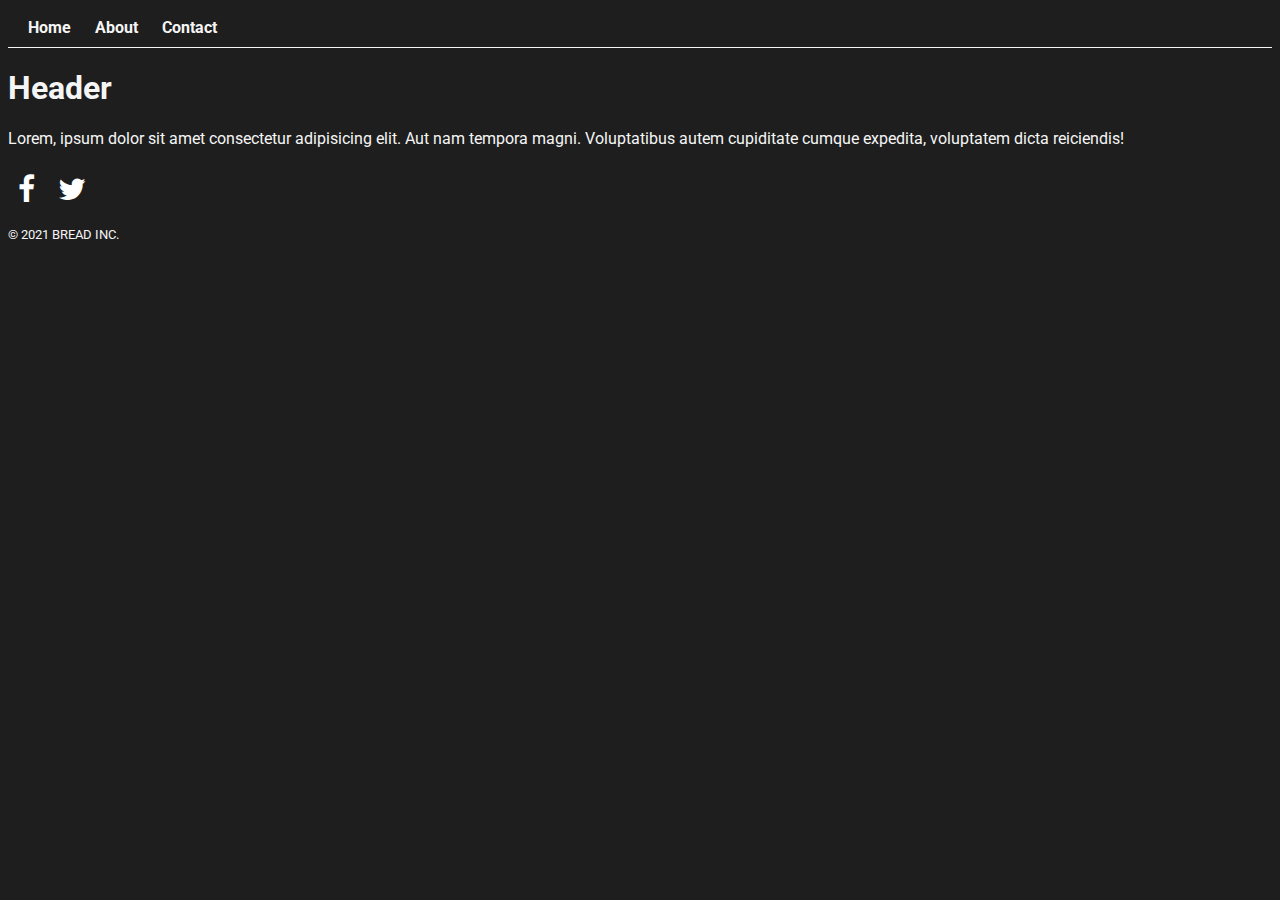
<file: index.html>
<!DOCTYPE html>
<html lang="en">

<head>
    <meta charset="UTF-8">
    <meta http-equiv="X-UA-Compatible" content="IE=edge">
    <meta name="viewport" content="width=device-width, initial-scale=1.0">
    <!-- Add icon library for social media icons -->
    <link rel="stylesheet" href="https://cdnjs.cloudflare.com/ajax/libs/font-awesome/4.7.0/css/font-awesome.min.css">
    <!-- Add CSS stylesheet -->
    <link rel="stylesheet" href="./css/style.css">
    <title>This Page - Home</title>
</head>

<body>
    <header>
        <nav class="topnav">
            <a href="index.html">Home</a>
            <a href="about.html">About</a>
            <a href="contact.html">Contact</a>
        </nav>
    </header>

    <div>
        <h1>Header</h1>
        <p>Lorem, ipsum dolor sit amet consectetur adipisicing elit. Aut nam tempora magni. Voluptatibus autem
            cupiditate cumque expedita, voluptatem dicta reiciendis!</p>
    </div>

    <footer>
        <p></p>
        <!-- Add font awesome icons -->
        <a href="#" class="fa fa-facebook"></a>
        <a href="#" class="fa fa-twitter"></a>
        <p>&copy; 2021 BREAD INC.</p>
    </footer>
</body>

</html>
</file>
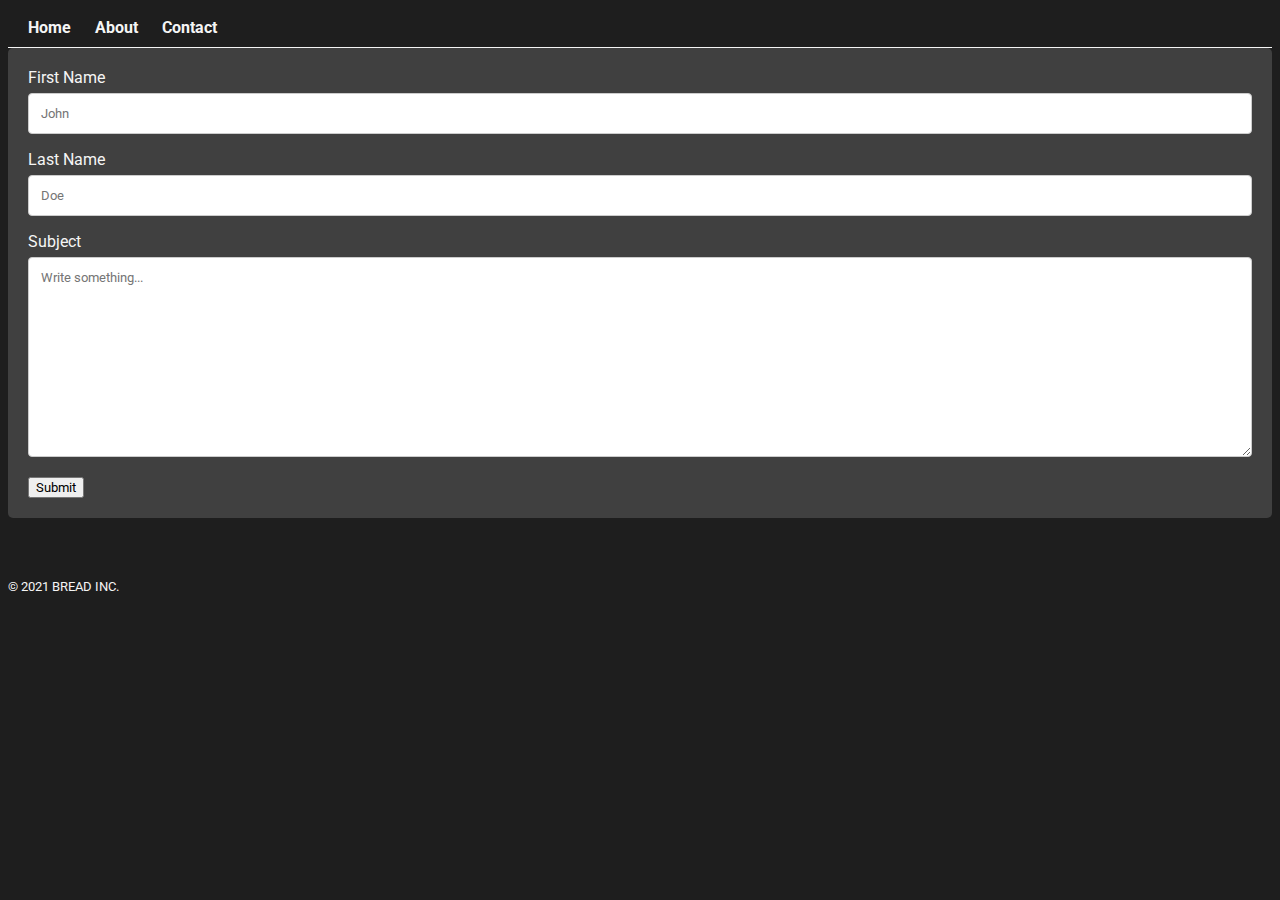
<file: contact.html>
<!DOCTYPE html>
<html lang="en">

<head>
    <meta charset="UTF-8">
    <meta http-equiv="X-UA-Compatible" content="IE=edge">
    <meta name="viewport" content="width=device-width, initial-scale=1.0">
    <link rel="stylesheet" href="./css/style.css">
    <title>Contact</title>
</head>

<body>
    <header>
        <nav class="topnav">
            <a href="index.html">Home</a>
            <a href="about.html">About</a>
            <a href="contact.html">Contact</a>
        </nav>
    </header>

    <div class="container">
        <form>
            <label for="fname">First Name</label>
            <input type="text" id="fname" name="firstname" placeholder="John">

            <label for="lname">Last Name</label>
            <input type="text" id="lname" name="lastname" placeholder="Doe">

            <!-- Needs a label or something here -->

            <label for="subject">Subject</label>
            <textarea id="subject" name="subject" placeholder="Write something..." style="height:200px"></textarea>

            <input type="submit" value="Submit">
        </form>
    </div>

    <footer>
        <p></p>
        <!-- Add font awesome icons -->
        <a href="#" class="fa fa-facebook"></a>
        <a href="#" class="fa fa-twitter"></a>
        <p>&copy; 2021 BREAD INC.</p>
    </footer>
</body>

</html>
</file>
<file: css/style.css>
/* Imports font Roboto Regular 400 */
@import url('https://fonts.googleapis.com/css2?family=Roboto&display=swap');

/* Adds the font family to the entire page and ALL elements */
* {
    font-family: 'Roboto', sans-serif;
}

body {
  background-color: #1E1E1E;
  color: whitesmoke;
}

.topnav {
  padding: 10px;
  border-bottom: 1px solid whitesmoke; 
}

/* Style for buttons */
nav > a {
  padding: 10px;
  font-weight: bold;
  border: 1px solid none;
  color: whitesmoke;
}

/* Removes default style of links */
nav > a:link {
  text-decoration: none;
}

/* Style the links when hovered */
nav > a:hover {
  background-color: whitesmoke;
  color: #1E1E1E;
}

input[type=text], select, textarea {
  width: 100%;
  padding: 12px;
  border: 1px solid #ccc;
  border-radius: 4px;
  box-sizing: border-box;
  margin-top: 6px;
  margin-bottom: 16px;
  resize: vertical;
}

input[type=submit]:hover {
  background-color: red;
}

.container {
  border-radius: 5px;
  background-color: #404040;
  padding: 20px;
}

footer {
  font-size: small;
}

/* Style all font awesome icons */
.fa {
    padding: 10px;
    font-size: 30px;
    text-align: center;
    text-decoration: none;
  }
  
  /* Add a hover effect if you want */
  .fa:hover {
    opacity: 0.7;
  }
  
  /* Set a specific color for each brand */
  
  /* Facebook */
  .fa-facebook {
    /* background: #3B5998; */
    color: white;
  }
  
  /* Twitter */
  .fa-twitter {
    /* background: #55ACEE; */
    color: white;
  }
</file>
